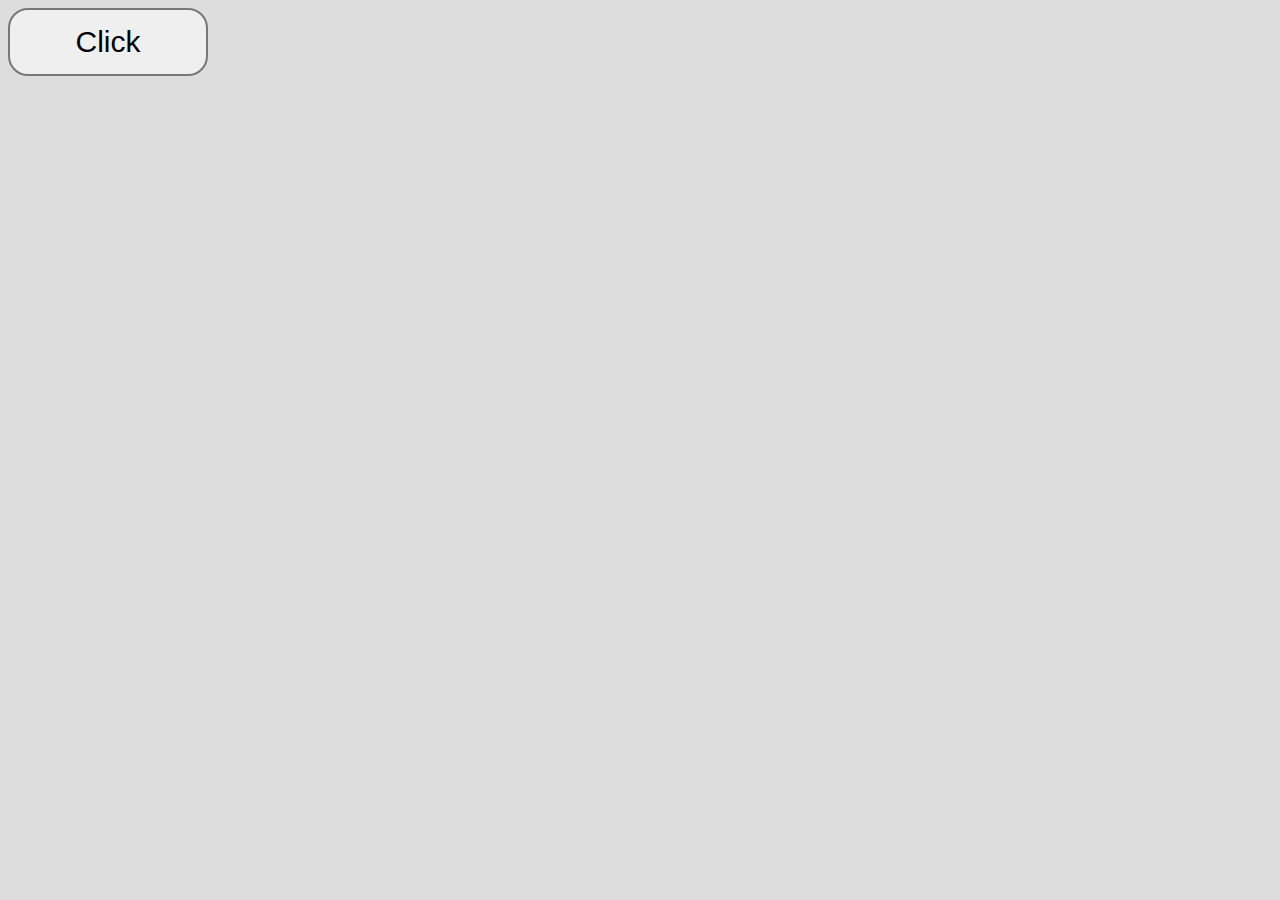
<file: valid.html>
<html>
	<head>
		<style>
			body
			{
				background-color: #DDD;
			}
			button
			{
				width: 200px;
				color: #000;
				border: 2px solid #777;
				border-radius: 20px;
				padding: 15px;
				font-size: 30px;
				cursor: pointer;
				outline: 0;
			}
		</style>
	</head>
	<body>
		<button onclick="valid()">Click</button>
    <script src="javascript.js"></script>
	</body>
</html>
</file>
